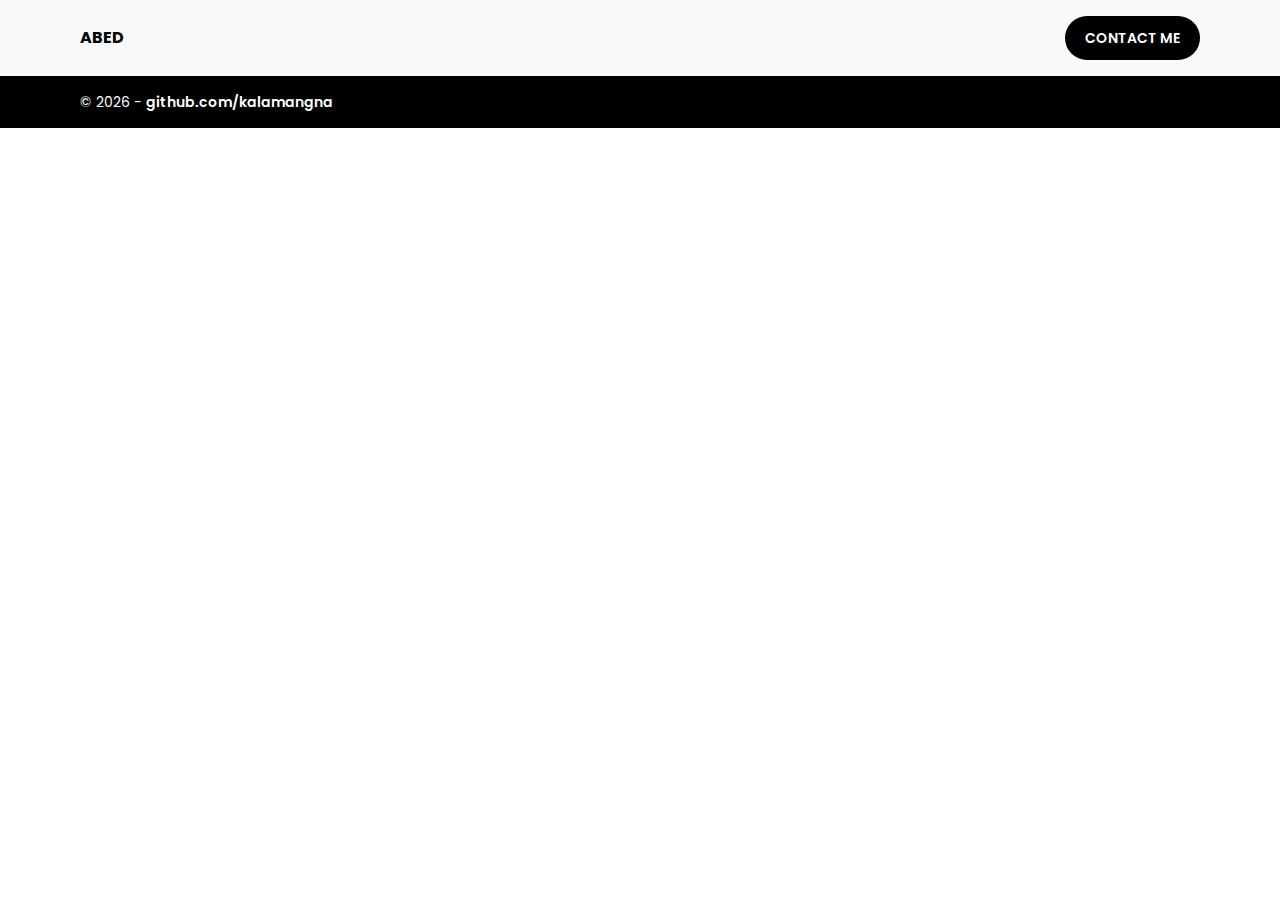
<file: index.html>
<!DOCTYPE html><html lang="en"><head><meta charset="utf-8"><meta http-equiv="X-UA-Compatible" content="IE=edge"><meta name="viewport" content="width=device-width,initial-scale=1"><link rel="icon" href="/favicon.ico"><title>Abd Dzuljalali Wal Ikram - Frontend Developer</title><link href="/css/app.923f0a69.css" rel="preload" as="style"><link href="/js/app.af710434.js" rel="preload" as="script"><link href="/js/chunk-vendors.c4830f04.js" rel="preload" as="script"><link href="/css/app.923f0a69.css" rel="stylesheet"><link href="https://www.googletagmanager.com" rel="preconnect"><script async="" src="https://www.googletagmanager.com/gtag/js?id=G-9DXQMTSHK8&amp;l=dataLayer" charset="utf-8"></script><meta data-vue-meta="1" name="description" content="You can call me Abed. I'm a detail oriented Frontend Developer based in South Sulawesi, Indonesia."><meta data-vue-meta="1" property="og:title" content="Abd Dzuljalali Wal Ikram - Frontend Developer"><meta data-vue-meta="1" property="og:description" content="You can call me Abed. I'm a detail oriented Frontend Developer based in South Sulawesi, Indonesia."><meta data-vue-meta="1" property="og:url" content="https://kalamangna.github.io"><meta data-vue-meta="1" property="og:type" content="website"><meta data-vue-meta="1" property="og:image" content="https://kalamangna.github.io/abed.png"><meta data-vue-meta="1" name="twitter:card" content="summary_large_image"><meta data-vue-meta="1" property="twitter:domain" content="kalamangna.github.io"><meta data-vue-meta="1" property="twitter:url" content="https://kalamangna.github.io"><meta data-vue-meta="1" name="twitter:title" content="Abd Dzuljalali Wal Ikram - Frontend Developer"><meta data-vue-meta="1" name="twitter:description" content="You can call me Abed. I'm a detail oriented Frontend Developer based in South Sulawesi, Indonesia."><meta data-vue-meta="1" name="twitter:image" content="https://kalamangna.github.io/abed.png"><meta data-vue-meta="1" name="twitter:creator" content="@kalamangna"></head><body><noscript><strong>We're sorry but vue-portfolio doesn't work properly without JavaScript enabled. Please enable it to continue.</strong></noscript><div id="app"><header class="fixed w-full bg-gray-50 transition ease-in z-50"><nav class="container p-4 md:px-20 flex justify-between items-center"><div class="font-bold cursor-pointer"> ABED </div><div><button class="px-5 py-3 bg-black lg:hover:bg-primary text-white text-sm rounded-full font-semibold focus:outline-none"> CONTACT ME </button></div></nav></header><main style="padding-top: 76px;"><div><section class="bg-gray-50"><div class="container px-4 md:px-20 py-10 md:py-32 grid lg:grid-cols-2 gap-20 items-center"><div class="text-center lg:text-left"><h1 class="text-2xl lg:text-4xl font-bold mb-4"> Abd Dzuljalali Wal Ikram </h1><p class="mb-10"> Hello. You can call me <span class="font-semibold">Abed.</span> I'm a Frontend Developer based in South Sulawesi, Indonesia. For the past two years, I have professional experience in the IT industry, mainly website development. Currently, I work using Javascript frameworks, such as Vue and React. Maybe I don't need an inspirational quote, just buy me a coffee! </p><div class="py-3"><a href="Resume - Abd Dzuljalali Wal Ikram.pdf" download="" rel="noopener noreferrer" class="px-5 py-3 bg-black lg:hover:bg-primary text-white text-sm rounded-full font-semibold focus:outline-none"> DOWNLOAD RESUME </a></div></div><div><img src="/img/dev_productivity.34bccda5.svg" alt="freelancer" class="w-3/4 lg:w-full mx-auto"></div></div></section><section class="bg-gray-100"><div class="container px-4 py-10 md:px-20 md:py-16 grid lg:grid-cols-3 gap-20 items-center"><div><img src="/img/web_developer.24c401fa.svg" alt="developer" class="w-3/4 mx-auto lg:w-full"></div><div class="lg:col-span-2"><div class="text-center lg:text-left"><h3 class="text-2xl font-bold mb-2"> Specializing in </h3><p class="mb-10 font-medium"> Frontend Website Development </p></div><div class="grid grid-cols-3 items-center gap-4 md:gap-y-6"><div class="text-center border border-black p-2 lg:hover:bg-primary lg:hover:text-white lg:hover:border-0 rounded-full"><p class="text-xs md:text-base">Vue.js</p></div><div class="text-center border border-black p-2 lg:hover:bg-primary lg:hover:text-white lg:hover:border-0 rounded-full w-5/6 mx-auto"><p class="text-xs md:text-base">Nuxt.js</p></div><div class="text-center border border-black p-2 lg:hover:bg-primary lg:hover:text-white lg:hover:border-0 rounded-full"><p class="text-xs md:text-base">React.js</p></div><div class="text-center border border-black p-2 lg:hover:bg-primary lg:hover:text-white lg:hover:border-0 rounded-full w-5/6 mx-auto"><p class="text-xs md:text-base">HTML</p></div><div class="text-center border border-black p-2 lg:hover:bg-primary lg:hover:text-white lg:hover:border-0 rounded-full"><p class="text-xs md:text-base">CSS</p></div><div class="text-center border border-black p-2 lg:hover:bg-primary lg:hover:text-white lg:hover:border-0 rounded-full w-5/6 mx-auto"><p class="text-xs md:text-base">SCSS</p></div><div class="text-center border border-black p-2 lg:hover:bg-primary lg:hover:text-white lg:hover:border-0 rounded-full"><p class="text-xs md:text-base">Responsive Web</p></div><div class="text-center border border-black p-2 lg:hover:bg-primary lg:hover:text-white lg:hover:border-0 rounded-full w-5/6 mx-auto"><p class="text-xs md:text-base">Javascript</p></div><div class="text-center border border-black p-2 lg:hover:bg-primary lg:hover:text-white lg:hover:border-0 rounded-full"><p class="text-xs md:text-base">Bootstrap</p></div><div class="text-center border border-black p-2 lg:hover:bg-primary lg:hover:text-white lg:hover:border-0 rounded-full w-5/6 mx-auto"><p class="text-xs md:text-base">Vuetify</p></div><div class="text-center border border-black p-2 lg:hover:bg-primary lg:hover:text-white lg:hover:border-0 rounded-full"><p class="text-xs md:text-base">Material UI</p></div><div class="text-center border border-black p-2 lg:hover:bg-primary lg:hover:text-white lg:hover:border-0 rounded-full w-5/6 mx-auto"><p class="text-xs md:text-base">Tailwind CSS</p></div></div></div></div></section><section class="bg-gray-50"><div class="container px-4 md:px-20 py-10 md:py-16 text-center"><h3 class="text-2xl font-bold mb-2"> Works </h3><p class="mb-10 font-medium"> Finished and On Going Projects </p><div class="grid lg:grid-cols-3 gap-12"><div><div class="rounded-2xl overflow-hidden border border-gray-200 h-80 w-full lg:w-80 hover:border-0 hover:shadow-xl"><div><img src="/img/travling.a698332d.jpg" alt="portfolio" class="w-full h-full object-contain object-top"></div></div><p class="font-semibold mt-6 mb-1">Travling Landing Page</p><p class="text-sm mb-5">Nuxt.js + Vuetify</p><div class="py-3"><a href="https://travling.id" target="_blank" rel="noopener noreferrer" class="w-40 px-5 py-3 bg-black lg:hover:bg-primary text-white text-sm rounded-full font-semibold focus:outline-none"> SEE LIVE </a></div></div><div><div class="rounded-2xl overflow-hidden border border-gray-200 h-80 w-full lg:w-80 hover:border-0 hover:shadow-xl"><div><img src="/img/ekspose.19334a0c.jpg" alt="portfolio" class="w-full h-full object-contain object-top"></div></div><p class="font-semibold mt-6 mb-1">Ekspose Sulsel News</p><p class="text-sm mb-5">Wordpress API + Nuxt.js + Tailwind CSS</p><div class="py-3"><a href="https://ekspose-sulsel.herokuapp.com" target="_blank" rel="noopener noreferrer" class="w-40 px-5 py-3 bg-black lg:hover:bg-primary text-white text-sm rounded-full font-semibold focus:outline-none"> SEE LIVE </a></div></div><div><div class="rounded-2xl overflow-hidden border border-gray-200 h-80 w-full lg:w-80 hover:border-0 hover:shadow-xl"><div class="w-full h-full flex justify-center items-center"><p class="font-medium">You are here</p></div></div><p class="font-semibold mt-6 mb-1">Portfolio Website</p><p class="text-sm mb-5">Vue.js + Tailwind CSS</p><div class="py-3"><!----></div></div></div></div></section><section id="contact" class="bg-gray-100"><div class="container px-4 md:px-20 py-10 md:py-16"><div class="shadow-xl p-10 rounded-2xl text-center bg-white"><h3 class="text-2xl font-bold mb-10"> Get In Touch </h3><div class="grid gap-8 items-center justify-center"><div class="grid grid-cols-6 items-center text-left"><img src="/img/gmail.e3a95a14.svg" alt="contact" class="w-6 h-6"><a href="mailto:kalamangna@gmail.com" target="_blank" rel="noopener noreferrer" class="lg:hover:underline col-span-5"><p> kalamangna@gmail.com </p></a></div><div class="grid grid-cols-6 items-center text-left"><img src="/img/whatsapp.15a5f3d8.svg" alt="contact" class="w-6 h-6"><a href="https://wa.me/6282188344982" target="_blank" rel="noopener noreferrer" class="lg:hover:underline col-span-5"><p> +62 82188344982 </p></a></div><div class="grid grid-cols-6 items-center text-left"><img src="/img/linkedin.619231ff.svg" alt="contact" class="w-6 h-6"><a href="https://linkedin.com/in/kalamangna" target="_blank" rel="noopener noreferrer" class="lg:hover:underline col-span-5"><p> Abd Dzuljalali Wal Ikram </p></a></div></div></div></div></section></div></main><footer class="text-sm bg-black text-white"><div class="container p-4 md:px-20"> © 2021 - <a href="https://github.com/kalamangna" target="_blank" rel="noopener noreferrer" class="lg:hover:underline font-semibold"> github.com/kalamangna </a></div></footer></div><script src="/js/chunk-vendors.c4830f04.js"></script><script src="/js/app.af710434.js"></script></body></html>
</file>
<file: css/app.923f0a69.css>
@import url(https://fonts.googleapis.com/css2?family=Poppins:wght@400;500;600;700&display=swap);
/*! modern-normalize v1.0.0 | MIT License | https://github.com/sindresorhus/modern-normalize */:root{-moz-tab-size:4;-o-tab-size:4;tab-size:4}html{line-height:1.15;-webkit-text-size-adjust:100%}body{margin:0;font-family:system-ui,-apple-system,Segoe UI,Roboto,Helvetica,Arial,sans-serif,Apple Color Emoji,Segoe UI Emoji}hr{height:0;color:inherit}abbr[title]{-webkit-text-decoration:underline dotted;text-decoration:underline dotted}b,strong{font-weight:bolder}code,kbd,pre,samp{font-family:ui-monospace,SFMono-Regular,Consolas,Liberation Mono,Menlo,monospace;font-size:1em}small{font-size:80%}sub,sup{font-size:75%;line-height:0;position:relative;vertical-align:baseline}sub{bottom:-.25em}sup{top:-.5em}table{text-indent:0;border-color:inherit}button,input,optgroup,select,textarea{font-family:inherit;font-size:100%;line-height:1.15;margin:0}button,select{text-transform:none}button{-webkit-appearance:button}legend{padding:0}progress{vertical-align:baseline}summary{display:list-item}blockquote,dd,dl,figure,h1,h2,h3,h4,h5,h6,hr,p,pre{margin:0}button{background-color:transparent;background-image:none}button:focus{outline:1px dotted;outline:5px auto -webkit-focus-ring-color}fieldset,ol,ul{margin:0;padding:0}ol,ul{list-style:none}html{font-family:ui-sans-serif,system-ui,-apple-system,BlinkMacSystemFont,Segoe UI,Roboto,Helvetica Neue,Arial,Noto Sans,sans-serif,Apple Color Emoji,Segoe UI Emoji,Segoe UI Symbol,Noto Color Emoji;line-height:1.5}body{font-family:inherit;line-height:inherit}*,:after,:before{box-sizing:border-box;border-width:0;border-style:solid;border-color:#e5e7eb}hr{border-top-width:1px}img{border-style:solid}textarea{resize:vertical}input::-moz-placeholder,textarea::-moz-placeholder{color:#9ca3af}input:-ms-input-placeholder,textarea:-ms-input-placeholder{color:#9ca3af}input::placeholder,textarea::placeholder{color:#9ca3af}button{cursor:pointer}table{border-collapse:collapse}h1,h2,h3,h4,h5,h6{font-size:inherit;font-weight:inherit}a{color:inherit;text-decoration:inherit}button,input,optgroup,select,textarea{padding:0;line-height:inherit;color:inherit}code,kbd,pre,samp{font-family:ui-monospace,SFMono-Regular,Menlo,Monaco,Consolas,Liberation Mono,Courier New,monospace}audio,canvas,embed,iframe,img,object,svg,video{display:block;vertical-align:middle}img,video{max-width:100%;height:auto}.container{width:100%;margin-right:auto;margin-left:auto}@media (min-width:640px){.container{max-width:640px}}@media (min-width:768px){.container{max-width:768px}}@media (min-width:1024px){.container{max-width:1024px}}@media (min-width:1280px){.container{max-width:1280px}}@media (min-width:1536px){.container{max-width:1536px}}.bg-black{--tw-bg-opacity:1;background-color:rgba(0,0,0,var(--tw-bg-opacity))}.bg-white{--tw-bg-opacity:1;background-color:rgba(255,255,255,var(--tw-bg-opacity))}.bg-gray-50{--tw-bg-opacity:1;background-color:rgba(249,250,251,var(--tw-bg-opacity))}.bg-gray-100{--tw-bg-opacity:1;background-color:rgba(243,244,246,var(--tw-bg-opacity))}.border-black{--tw-border-opacity:1;border-color:rgba(0,0,0,var(--tw-border-opacity))}.border-gray-200{--tw-border-opacity:1;border-color:rgba(229,231,235,var(--tw-border-opacity))}.rounded-2xl{border-radius:1rem}.rounded-full{border-radius:9999px}.border{border-width:1px}.hover\:border-0:hover{border-width:0}.cursor-pointer{cursor:pointer}.flex{display:flex}.table{display:table}.grid{display:grid}.items-center{align-items:center}.justify-center{justify-content:center}.justify-between{justify-content:space-between}.font-medium{font-weight:500}.font-semibold{font-weight:600}.font-bold{font-weight:700}.h-6{height:1.5rem}.h-80{height:20rem}.h-full{height:100%}.text-xs{font-size:.75rem;line-height:1rem}.text-sm{font-size:.875rem;line-height:1.25rem}.text-2xl{font-size:1.5rem;line-height:2rem}.mx-auto{margin-left:auto;margin-right:auto}.mb-1{margin-bottom:.25rem}.mb-2{margin-bottom:.5rem}.mb-4{margin-bottom:1rem}.mb-5{margin-bottom:1.25rem}.mt-6{margin-top:1.5rem}.mb-10{margin-bottom:2.5rem}.object-contain{-o-object-fit:contain;object-fit:contain}.object-top{-o-object-position:top;object-position:top}.focus\:outline-none:focus{outline:2px solid transparent;outline-offset:2px}.overflow-hidden{overflow:hidden}.p-2{padding:.5rem}.p-4{padding:1rem}.p-10{padding:2.5rem}.py-3{padding-top:.75rem;padding-bottom:.75rem}.px-4{padding-left:1rem;padding-right:1rem}.px-5{padding-left:1.25rem;padding-right:1.25rem}.py-10{padding-top:2.5rem;padding-bottom:2.5rem}.fixed{position:fixed}*{--tw-shadow:0 0 transparent}.shadow-lg{--tw-shadow:0 10px 15px -3px rgba(0,0,0,0.1),0 4px 6px -2px rgba(0,0,0,0.05);box-shadow:var(--tw-ring-offset-shadow,0 0 transparent),var(--tw-ring-shadow,0 0 transparent),var(--tw-shadow)}.hover\:shadow-xl:hover,.shadow-xl{--tw-shadow:0 20px 25px -5px rgba(0,0,0,0.1),0 10px 10px -5px rgba(0,0,0,0.04);box-shadow:var(--tw-ring-offset-shadow,0 0 transparent),var(--tw-ring-shadow,0 0 transparent),var(--tw-shadow)}*{--tw-ring-inset:var(--tw-empty,/*!*/ /*!*/);--tw-ring-offset-width:0px;--tw-ring-offset-color:#fff;--tw-ring-color:rgba(59,130,246,0.5);--tw-ring-offset-shadow:0 0 transparent;--tw-ring-shadow:0 0 transparent}.text-left{text-align:left}.text-center{text-align:center}.text-white{--tw-text-opacity:1;color:rgba(255,255,255,var(--tw-text-opacity))}.w-6{width:1.5rem}.w-40{width:10rem}.w-3\/4{width:75%}.w-5\/6{width:83.333333%}.w-full{width:100%}.z-50{z-index:50}.gap-4{gap:1rem}.gap-8{gap:2rem}.gap-12{gap:3rem}.gap-20{gap:5rem}.grid-cols-3{grid-template-columns:repeat(3,minmax(0,1fr))}.grid-cols-6{grid-template-columns:repeat(6,minmax(0,1fr))}.col-span-5{grid-column:span 5/span 5}.transition{transition-property:background-color,border-color,color,fill,stroke,opacity,box-shadow,transform;transition-timing-function:cubic-bezier(.4,0,.2,1);transition-duration:.15s}.ease-in{transition-timing-function:cubic-bezier(.4,0,1,1)}.ease-out{transition-timing-function:cubic-bezier(0,0,.2,1)}.duration-1000{transition-duration:1s}@-webkit-keyframes spin{to{transform:rotate(1turn)}}@keyframes spin{to{transform:rotate(1turn)}}@-webkit-keyframes ping{75%,to{transform:scale(2);opacity:0}}@keyframes ping{75%,to{transform:scale(2);opacity:0}}@-webkit-keyframes pulse{50%{opacity:.5}}@keyframes pulse{50%{opacity:.5}}@-webkit-keyframes bounce{0%,to{transform:translateY(-25%);-webkit-animation-timing-function:cubic-bezier(.8,0,1,1);animation-timing-function:cubic-bezier(.8,0,1,1)}50%{transform:none;-webkit-animation-timing-function:cubic-bezier(0,0,.2,1);animation-timing-function:cubic-bezier(0,0,.2,1)}}@keyframes bounce{0%,to{transform:translateY(-25%);-webkit-animation-timing-function:cubic-bezier(.8,0,1,1);animation-timing-function:cubic-bezier(.8,0,1,1)}50%{transform:none;-webkit-animation-timing-function:cubic-bezier(0,0,.2,1);animation-timing-function:cubic-bezier(0,0,.2,1)}}*{margin:0;padding:0;box-sizing:border-box}body{font-family:Poppins,sans-serif}@media (min-width:768px){.md\:text-base{font-size:1rem;line-height:1.5rem}.md\:py-16{padding-top:4rem;padding-bottom:4rem}.md\:px-20{padding-left:5rem;padding-right:5rem}.md\:py-32{padding-top:8rem;padding-bottom:8rem}.md\:gap-y-6{row-gap:1.5rem}}@media (min-width:1024px){.lg\:hover\:bg-primary:hover{--tw-bg-opacity:1;background-color:rgba(252,163,17,var(--tw-bg-opacity))}.lg\:hover\:border-0:hover{border-width:0}.lg\:text-4xl{font-size:2.25rem;line-height:2.5rem}.lg\:text-left{text-align:left}.lg\:hover\:text-white:hover{--tw-text-opacity:1;color:rgba(255,255,255,var(--tw-text-opacity))}.lg\:hover\:underline:hover{text-decoration:underline}.lg\:w-80{width:20rem}.lg\:w-full{width:100%}.lg\:grid-cols-2{grid-template-columns:repeat(2,minmax(0,1fr))}.lg\:grid-cols-3{grid-template-columns:repeat(3,minmax(0,1fr))}.lg\:col-span-2{grid-column:span 2/span 2}}
</file>
